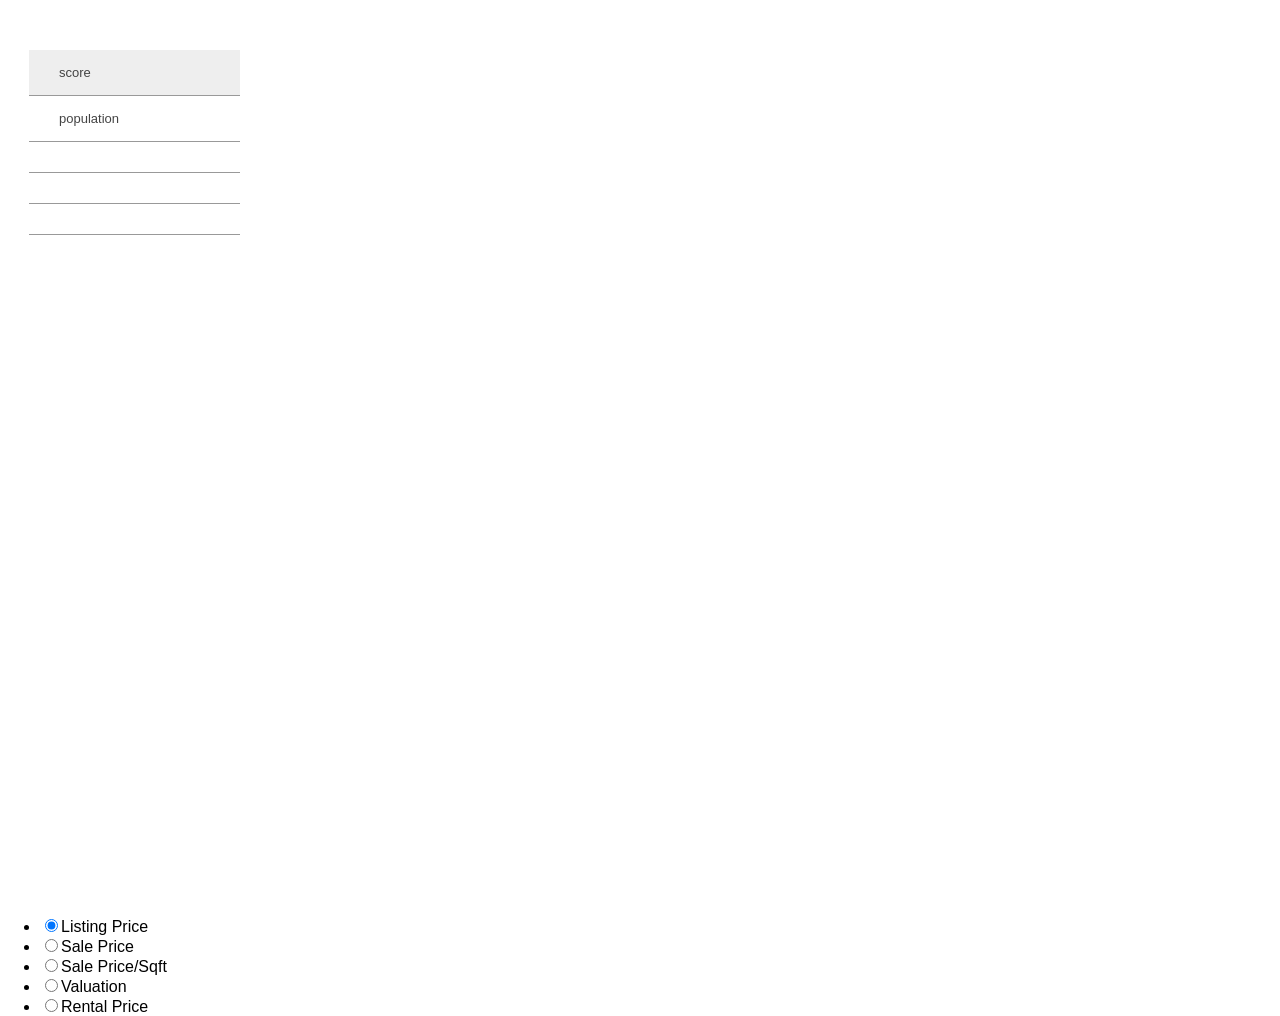
<file: cartoDB.html>
<!DOCTYPE html>
<html>
  <head>
    <title>Easy example | CartoDB.js</title>
    <meta name="viewport" content="initial-scale=1.0, user-scalable=no" />
    <meta http-equiv="content-type" content="text/html; charset=UTF-8"/>
    <link rel="shortcut icon" href="http://cartodb.com/assets/favicon.ico" />

    <link rel="stylesheet" href="http://libs.cartocdn.com/cartodb.js/v3/3.11/themes/css/cartodb.css" />
     <link rel="stylesheet" href="resources/css/override.css">
    <style>

/*baground-div*/
#background_div{
  display: none;
   position: absolute;
   top: 0%;  left: 0%;
    width: 100%;
    height: 100%;
     background-color: black;
     z-index:1001;
      -moz-opacity: 0.7;
      opacity:.70;
      filter: alpha(opacity=70);
}

/*start for layer_selector*/
 #layer_selector {
	position: absolute;
	top: 50px;
	left: 29px;
	padding: 0;
	width: 211px;
      }
      #layer_selector ul {
        padding: 0; margin: 0;
        list-style-type: none;
      }

      #layer_selector li {
        border-bottom: 1px solid #999;
        padding: 15px 30px;
        font-family: "Helvetica", Arial;
        font-size: 13px;
        color: #444;
        cursor: auto;
      }

      #layer_selector li:hover {
        background-color: #F0F0F0;
        cursor: pointer;
      }

      #layer_selector li.selected {
        background-color: #EEE;
      }


/*start for houseNewRecordDiv*/

      #houseNewRecordDiv{
        position: absolute;
        bottom: 200px;
        left: 400px;
        padding: 0;
        width: 350px;
        height: 300px;
        background-color: #FFFFFF;
        border-bottom: 1px solid #999;
        border:solid 1px;
        z-index:1002;
        display: none;
      }

     #houseNewRecordDiv ul {
        padding: 0; margin: 0;
        list-style-type: none;
      }

      #houseNewRecordDiv li {
        border-bottom: 1px solid #999;
        padding: 10px 30px;
        font-family: "Helvetica", Arial;
        font-size: 15px;
        color: #444;
        cursor: auto;
      }

      #houseNewRecordDiv  .button_li{
        padding-left: 100px;
      }

      #houseNewRecordDiv .textBox {
        height: 22px;

      }
      #houseNewRecordDiv .label{
        text-align:right;

      }

   #houseNewRecordDiv .submitBtn {
      width: 100px;
      height: 35px;
     background-color:  #FC9239;
    }

    #houseNewRecordDiv .submitBtn:hover{
      background-color: #fb7403;
    }
  /*end houseNewRecordDiv*/
 /*start for contextMenu*/
      #contextMenu {
        position: absolute;
        bottom: 50px;
        left: 50px;
        padding: 0;
        width: 150px;
        height: 150px;
        background-color: #FFFFFF;
        border-bottom: 1px solid #999;
        display: none;
      }

      #contextMenu ul {
        padding: 0;
        margin: 0;
        list-style-type: none;
      }

      #contextMenu li {
        border-bottom: 1px solid #999;
        padding: 15px 30px;
        font-family: "Helvetica", Arial;
        font-size: 13px;
        color: #444;
        cursor: auto;
      }

      #contextMenu li:hover {
        background-color: #F0F0F0;
        cursor: pointer;
      }

      #contextMenu li.selected {
        background-color: #EEE;
      }

    </style>

    <script src="resources/lib/jquery/jquery-2.1.1.min.js"></script>

     <!-- include cartodb.js library -->
    <script src="http://libs.cartocdn.com/cartodb.js/v3/3.11/cartodb.js"></script>
    <script src="resources/js/mapController.js"></script>
  </head>
  <body>
    <div id="map"></div>
    <div id="layer_selector" class="cartodb-infobox">
      <ul>
        <li data="all" class="selected"  layerName ='scoreLayer'>score <a class="selected" onClick=""></a></li>
        <li data="3000"  layerName ='pointLayer'>population <a onClick=""></a></li>
        <li data="6000"></li>
        <li data="10000"></li>
        <li data="50000"></li>
      </ul>
  </div>
  <div id="background_div"></div>

  <div id="affordabilityLayer">
        <form class="form mvn h7">
          <div class="field mvn">
            <ul class="fieldGroup">
              <li class="mtn">
                <span class="fieldItem">
                  <label class="pls"><input class="mrs" type="radio" name="affordability" value="home_prices_listings" checked="">Listing Price</label>
                </span>
              </li>
              <li>
                <span class="fieldItem">
                  <label class="pls"><input class="mrs" type="radio" name="affordability" value="home_prices_sales">Sale Price</label>
                </span>
              </li>
              <li>
                <span class="fieldItem">
                  <label class="pls"><input class="mrs" type="radio" name="affordability" value="home_prices_sales_sqft">Sale Price/Sqft</label>
                </span>
              </li>
              <li>
                <span class="fieldItem">
                  <label class="pls"><input class="mrs" type="radio" name="affordability" value="valuations">Valuation</label>
                </span>
              </li>
              <li class="mbn">
                <span class="fieldItem">
                  <label class="pls"><input class="mrs" type="radio" name="affordability" value="rental_prices">Rental Price</label>
                </span>
              </li>
            </ul>
          </div>
        </form>
      </div>


     <div id="houseNewRecordDiv" >
        <ul>
        <li  > <span class="label">地产名：</span><input  id='houseName'  class = 'textBox' type="text" ></li>
        <li > <span  class="label">代理人：</span> <input id = 'agent' class = 'textBox'  type="text"></li>
        <li > <span  class="label">地     址：</span> <input id = 'address' class = 'textBox'  type="text"></li>
        <li > <span  class="label">电    话：</span> <input id = 'telphone' class = 'textBox'  type="text"></li>
        <li class = 'button_li'> <input type="button"  class='submitBtn' value="submit" onclick = 'InsertRecord()'></li>
      </ul>
  </div>
    <div id="contextMenu" >
      <ul>
        <li  onclick="ShowAddHouseRecodDIV()">添加房产信息</li>
        <li></li>
        <li></li>
      </ul>
    </div>
  </body>
</html>
</file>
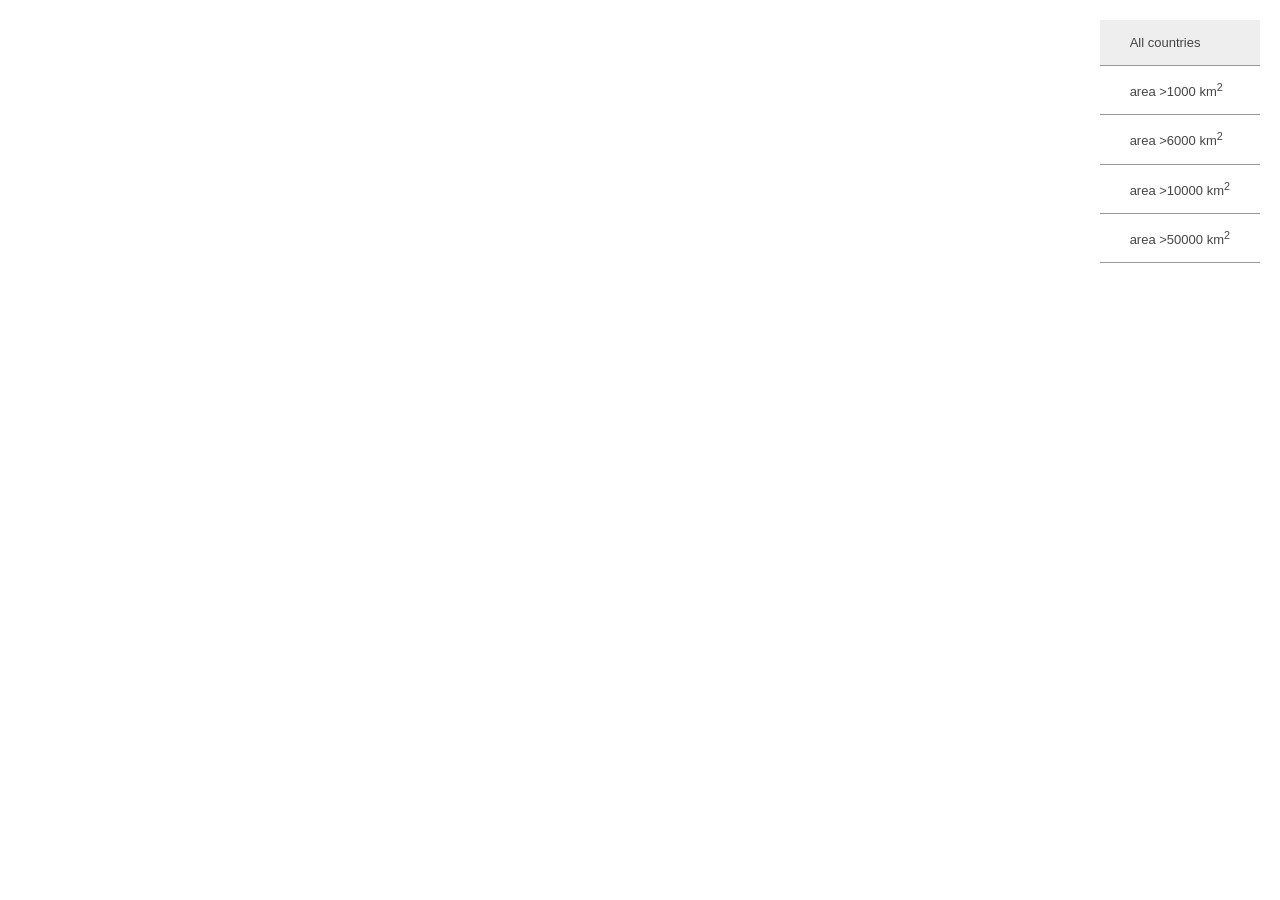
<file: layerSelector.html>
<!DOCTYPE html>
<html>
  <head>
    <title>Layer selector example | CartoDB.js</title>
    <meta name="viewport" content="initial-scale=1.0, user-scalable=no" />
    <meta http-equiv="content-type" content="text/html; charset=UTF-8"/>
    <link rel="shortcut icon" href="http://cartodb.com/assets/favicon.ico" />
    <style>      html, body, #map {        padding: 0;
        margin: 0;
      }

      #layer_selector {
        position: absolute;
        top: 20px;
        right: 20px;
        padding: 0;
      }

      #layer_selector ul {
        padding: 0; margin: 0;
        list-style-type: none;
      }

      #layer_selector li {
        border-bottom: 1px solid #999;
        padding: 15px 30px;
        font-family: "Helvetica", Arial;
        font-size: 13px;
        color: #444;
        cursor: auto;
      }

      #layer_selector li:hover {
        background-color: #F0F0F0;
        cursor: pointer;
      }

      #layer_selector li.selected {
        background-color: #EEE;
      }
    </style>

    <link rel="stylesheet" href="http://libs.cartocdn.com/cartodb.js/v3/themes/css/cartodb.css" />
  </head>
  <body>
    <div id="map"></div>
    <div id="layer_selector" class="cartodb-infobox">
      <ul>
        <li data="all" class="selected">All countries</li>
        <li data="1000">area >1000 km<sup>2</sup></li>
        <li data="6000">area >6000 km<sup>2</sup></li>
        <li data="10000">area >10000 km<sup>2</sup></li>
        <li data="50000">area >50000 km<sup>2</sup></li>
      </ul>
    </div>

    <!-- include cartodb.js library -->
    <script src="http://libs.cartocdn.com/cartodb.js/v3/cartodb.js"></script>

    <script>
      // create layer selector
      function createSelector(layer) {
        var sql = new cartodb.SQL({ user: 'documentation' });

        var $options = $('#layer_selector li');
        $options.click(function(e) {
          // get the area of the selected layer
          var $li = $(e.target);
          var area = $li.attr('data');

          // deselect all and select the clicked one
          $options.removeClass('selected');
          $li.addClass('selected');

          // create query based on data from the layer
          var query = "select * from european_countries_e";

          if(area !== 'all') {
            query = "select * from european_countries_e where area > " + area;
          }

          // change the query in the layer to update the map
          layer.setSQL(query);
        });
      }

      function main() {
        cartodb.createVis('map', 'http://documentation.cartodb.com/api/v2/viz/2b13c956-e7c1-11e2-806b-5404a6a683d5/viz.json', {
          tiles_loader: true,
          center_lat: 50,
          center_lon: 20,
          zoom: 3
        })
        .done(function(vis, layers) {
          // layer 0 is the base layer, layer 1 is cartodb layer
          var subLayer = layers[1].getSubLayer(0);
          createSelector(subLayer);
        })
        .error(function(err) {
          console.log(err);
        });
      }

      window.onload = main;
    </script>
  </body>
</html>
</file>
<file: resources/css/override.css>
html,
body {
  height: 100%;
  padding: 0;
  margin: 0;
}
* {
  font-family: 'Roboto', sans-serif;
}
#map {
  width: 100%;
  height: 100%;
  padding: 0;
  margin: 0;
}

----------------------Layer_Selector-----------------
 #layer_selector {
        position: absolute;
        top: 20px;
        right: 20px;
        padding: 0;
      }

      #layer_selector ul {
        padding: 0; margin: 0;
        list-style-type: none;
      }

      #layer_selector li {
        border-bottom: 1px solid #999;
        padding: 15px 30px;
        font-family: "Helvetica", Arial;
        font-size: 13px;
        color: #444;
        cursor: auto;
      }

      #layer_selector li:hover {
        background-color: #F0F0F0;
        cursor: pointer;
      }

      #layer_selector li.selected {
        background-color: #EEE;
      }
---------------------------------------------
/* GENERIC
* ------------------------------------------------------ */
h1 {
  font-size: 1.1em;
  font-weight: 800;
}
h4 {
  font-size: 0.8em;
  font-weight: 400;
}
p {
  font-size: 0.7em;
  font-weight: 100;
}
.leaflet-layer {
  opacity: 1.0;
}
a,
a:hover,
a:link,
a:visited {
  font-weight: 800;
  color: #009BE0;
}
.languagechooser img {
  width: 40px;
  padding: 10px 10px 10px 0;
}
.textcenter {
  text-align: center;
}
.disclaimer {
  text-align: center;
  font-size: 0.8em;
  font-weight: 400;
}
/* LESS FUNCTIONS
 * ------------------------------------------------------ */
.shadow-yes {
  -webkit-box-shadow: rgba(0, 0, 0, 0.2) 0 0 4px 2px !important;
  -moz-box-shadow: rgba(0, 0, 0, 0.2) 0 0 4px 2px !important;
  box-shadow: rgba(0, 0, 0, 0.2) 0 0 4px 2px !important;
}
.shadow-no {
  -webkit-box-shadow: none !important;
  -moz-box-shadow: none !important;
  box-shadow: none !important;
}
.blur {
  -webkit-filter: blur(5px);
}
.pointer {
  cursor: pointer;
}
/* CARTODDB OVERRIDE
 * ------------------------------------------------------ */
.cartodb-legend.wrapper {
  width: 200px;
  background-color: rgba(255, 255, 255, 0.9) !important;
  border: none !important;
}
.warning {
  color: #000000;
}
/* BELANGRIJK CLASS TOONT NORMAAL HOVER VALUES
* IN EEN SCHERM EN DEZE WAARDEN GEBRUIKEN
* WE IN DE CONTROLLER
*/
.cartodb-tooltip {
  display: none !important;
}
.cartodb-searchbox {
  position: absolute !important;
  top: 40px !important;
  right: 0 !important;
  z-index: 1 !important;
  width: 198px !important;
  height: 30px !important;
  background-color: rgba(255, 255, 255, 0.9) !important;
  -webkit-box-shadow: none !important;
  -moz-box-shadow: none !important;
  box-shadow: none !important;
  border: 1px solid #aaa !important;
}
#map .cartodb-searchbox input[type=text] {
  width: 160px;
}
.cartodb-zoom {
  position: absolute !important;
  top: 80px !important;
  right: 20px !important;
  -webkit-box-shadow: none !important;
  -moz-box-shadow: none !important;
  box-shadow: none !important;
  border: 1px solid #aaa !important;
}
.cartodb-header {
  background-color: #FFFFFF;
  opacity: 0.8;
}
.cartodb-header .content .title {
  color: #000000 !important;
  text-align: center;
}
/* DESKTOP DEVICES
 * ------------------------------------------------------ */
@media (min-width: 640px) {
  .infodiv {
    position: absolute;
    left: 20px;
    bottom: 20px;
    height: 440px;
    width: 200px;
    border-radius: 4px;
    padding: 10px;
    background-color: rgba(255, 255, 255, 0.9);
    color: #000000;
    -webkit-box-shadow: none !important;
    -moz-box-shadow: none !important;
    box-shadow: none !important;
    cursor: pointer;
    overflow: hidden;
  }
  .close {
    text-align: right;
    width: 40%;
    float: right;
  }
  .closelid {
    display: none;
  }
  /* INFOSCHERM
 * ------------------------------------------------------ */
  .infoscherm {
    position: absolute;
    left: 0;
    top: 0;
    background-color: #000000;
    opacity: 0.8;
    width: 100%;
    height: 100%;
    z-index: 9999;
    overflow: auto;
  }
  .infoschermcontainer {
    width: 100%;
    padding-top: 80px;
    text-align: center;
    color: #fff;
  }
  .infoschermheader {
    font-size: 20px;
    font-weight: 800;
  }
  .infospacer {
    width: 18%;
    height: 1px;
    float: left;
  }
  .infoschermtekst {
    width: 64%%;
    text-align: center;
    float: left;
    overflow: auto;
  }
  .infoschermtekstblok {
    font-size: 12px;
  }
  .infoschermsluitcontainer {
    padding-bottom: 30px;
  }
  .info {
    width: 20%;
    float: left;
    z-index: 1000;
  }
  .iconinfo {
    width: 20px;
  }
  .tekstclose {
    line-height: 30px;
    vertical-align: middle;
  }
  .iconclose {
    width: 30px;
    padding-top: 10px;
    z-index: 9999;
  }
  .infodiv-clublogo {
    text-align: center;
  }
  .infodiv-hr-top {
    border-bottom: 1px solid #666;
    margin-bottom: 5px;
  }
  .infodiv-hr-bottom {
    border-top: 1px solid #666;
    margin-top: 5px;
  }
  .infodiv-select {
    padding-bottom: 10px;
    width: 100%;
  }
  .plaats {
    font-size: 14px;
    font-weight: 800;
  }
  .wijk {
    color: #666;
    font-size: 12px;
    font-weight: 100;
    text-transform: lowercase;
  }
  .postcode {
    margin-top: 5px;
    position: absolute;
    left: 10px;
    font-size: 10px;
    font-weight: 400;
  }
  .postcode-nr {
    margin-top: 5px;
    position: absolute;
    left: 60px;
    font-size: 10px;
    font-weight: 800;
  }
  .inwoners {
    margin-top: 5px;
    position: absolute;
    left: 85px;
    font-size: 10px;
    font-weight: 400;
  }
  .inwoners-nr {
    margin-top: 5px;
    position: absolute;
    left: 140px;
    font-size: 10px;
    font-weight: 800;
  }
  .clublogoklein {
    position: absolute;
    left: 10px;
    height: 15px;
  }
  .clubnaam {
    position: absolute;
    left: 30px;
    font-size: 10px;
    font-weight: 800;
  }
  .clubpercentage {
    position: absolute;
    left: 130px;
    font-size: 10px;
    font-weight: 800;
  }
  .clubdata {
    position: absolute;
    left: 190px;
    font-size: 10px;
    font-weight: 800;
  }
  .totaal {
    position: absolute;
    left: 10px;
    font-size: 10px;
    font-weight: 400;
  }
  .totaal-nr {
    position: absolute;
    left: 190px;
    font-size: 10px;
    font-weight: 800;
  }
}
/* MOBILE DEVICES
 * ------------------------------------------------------ */
@media (max-width: 640px) {
  #page {
    padding: 0;
    margin: 0;
  }
  .cartodb-searchbox {
    display: none !important;
  }
  .infodiv {
    padding-top: 20px;
    position: absolute;
    margin: 0;
    bottom: 0px;
    height: 220px;
    width: 100%%;
    background-color: rgba(255, 255, 255, 0.9);
    color: #000000;
    z-index: 1000;
    overflow: hidden;
  }
  .close {
    display: none;
  }
  .kaartverantwoording {
    display: none;
  }
  /* INFOSCHERM
 * ------------------------------------------------------ */
  .info {
    position: absolute;
    bottom: 0;
    right: 10px;
    width: 20px;
    z-index: auto;
  }
  .iconinfo {
    width: 24px;
  }
  .infoscherm {
    position: absolute;
    left: 0;
    top: 0;
    background-color: #000000;
    opacity: 0.8;
    width: 100%;
    height: 100%;
    z-index: 9999;
    overflow: auto;
  }
  .infoschermcontainer {
    width: 100%;
    padding-top: 80px;
    text-align: center;
    color: #fff;
  }
  .infoschermheader {
    font-size: 20px;
    font-weight: 800;
  }
  .infospacer {
    width: 10%;
    height: 1px;
    float: left;
  }
  .infoschermtekst {
    width: 80%;
    text-align: center;
    float: left;
    overflow: auto;
  }
  .infoschermtekstblok {
    font-size: 12px;
  }
  .infoschermsluitcontainer {
    padding-bottom: 30px;
  }
  .tekstclose {
    line-height: 30px;
    vertical-align: middle;
  }
  .iconclose {
    width: 30px;
    padding-top: 10px;
    z-index: 9999;
  }
  .closelid {
    border-top-left-radius: 5px;
    border-top-right-radius: 5px;
    position: absolute;
    bottom: 240px;
    left: 50%;
    margin-left: -70px;
    background: red;
    padding-top: 4px;
    height: 24px;
    width: 140px;
    text-align: center;
    font-size: 14px;
    font-weight: 600;
    color: white;
    z-index: 1000;
  }
  .infodiv-clublogo {
    display: none;
  }
  .infodiv-hr-top {
    display: none;
  }
  .infodiv-hr-bottom {
    display: none;
  }
  .infodiv-content {
    padding: 10px;
    text-align: center;
  }
  .infodiv-select {
    text-align: center;
    padding-bottom: 2px;
    margin-left: 10%;
    margin-right: 10%;
    height: 20px;
  }
  .infodiv-header {
    padding-bottom: 2px;
    text-align: center;
  }
  .plaats {
    font-size: 12px;
    font-weight: 800;
  }
  .wijk {
    color: #666;
    font-size: 10px;
    font-weight: 100;
    text-transform: lowercase;
  }
  .postcode {
    left: 10px;
    font-size: 10px;
    font-weight: 400;
  }
  .postcode-nr {
    font-size: 10px;
    font-weight: 800;
  }
  .inwoners {
    font-size: 10px;
    font-weight: 400;
  }
  .inwoners-nr {
    font-size: 10px;
    font-weight: 800;
  }
  .datacontainer:nth-child(odd) {
    float: left;
    text-align: left;
    width: 50%;
    margin-bottom: 5px;
  }
  .datacontainer:nth-child(even) {
    float: right;
    text-align: right;
    width: 50%;
    clear: right;
    margin-bottom: 5px;
  }
  .clublogoklein {
    float: left;
    height: 15px;
    width: 15px;
  }
  .clubnaam {
    text-align: left;
    width: 75px;
    float: left;
    padding-left: 5px;
    font-size: 10px;
    font-weight: 800;
  }
  .clubdatacombi {
    font-size: 10px;
    font-weight: 800;
  }
  .totaal {
    position: absolute;
    bottom: 10px;
    left: 10px;
    font-size: 10px;
    font-weight: 400;
  }
  .totaal-nr {
    position: absolute;
    bottom: 10px;
    left: 120px;
    font-size: 10px;
    font-weight: 800;
  }
}
</file>
